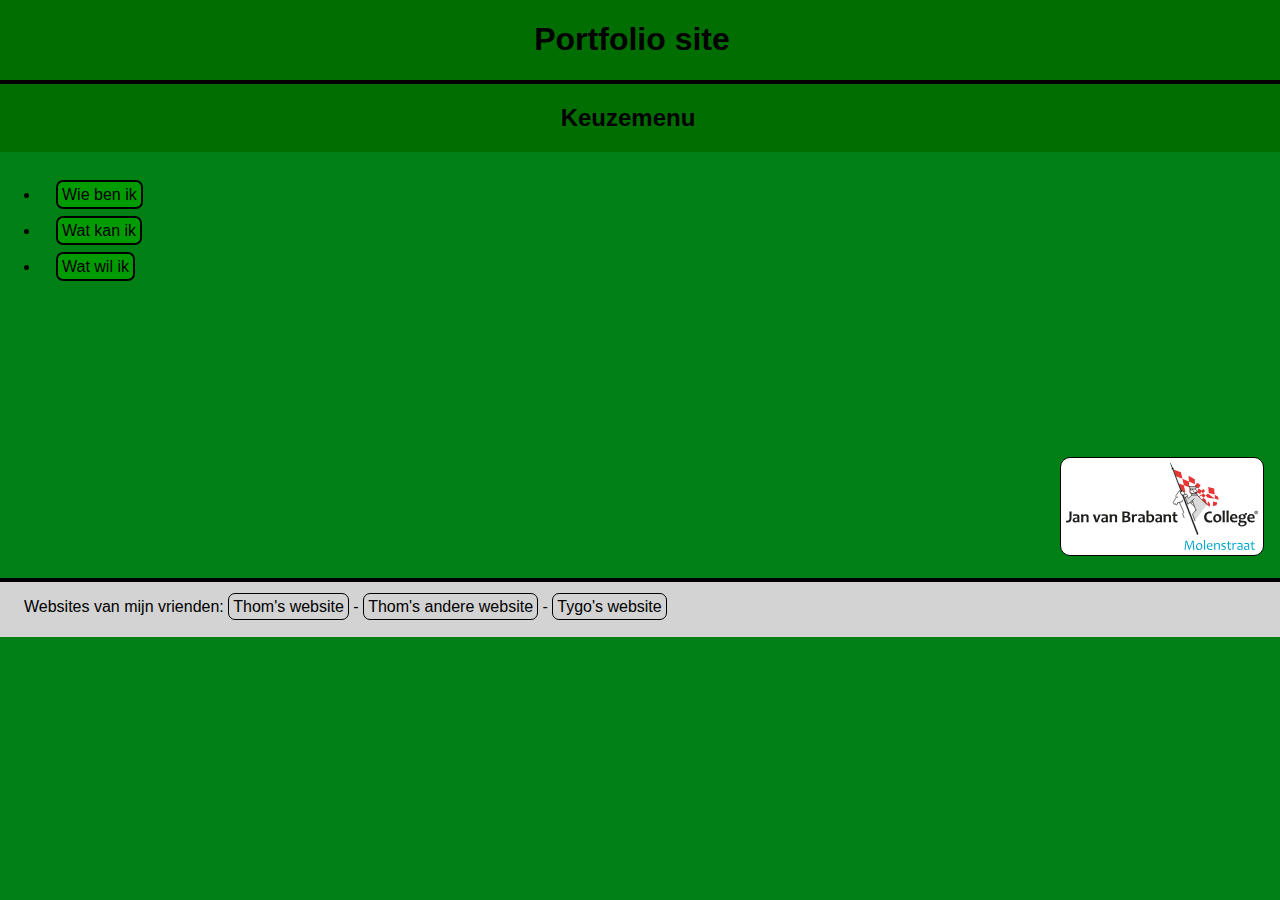
<file: index.html>
<!DOCTYPE html>
<html>

<head> <!-- head wordt eerst gelezen vóór body // head en body zijn alleen voor html -->
  
  <meta charset="utf-8">
  <meta name="viewport" content="width=device-width">
  <title>Informatica portfolio site - Keuzemenu</title>
  <link href="style.css" rel="stylesheet" type="text/css"/> 

  <header>
    <h1>Portfolio site</h1>
    <hr color="black">
    <h2>Keuzemenu</h2>
  </header>

  <style>
    .keuzemenu:hover {color:white;}
    .keuzemenu {
      margin-left: 1rem;

      border: 2.5px black   ;
      border-style: solid;
      border-radius: 7px;
      padding: 4px;
      
      text-decoration: solid;
      background-color: rgb(0, 155, 0);
      color:black;
    }

    hr {
      height: 2px;
    }

    p {
      margin-left: 1.5rem;
    }

    .andere-websites {
      background-color: lightgrey;
      padding-bottom: 0.3rem;

      margin-top: 18.9rem;
    }

    .hyperlinks-websites:hover {color: white; border-color: white;}
    .hyperlinks-websites {
      text-decoration: solid;
    color: black;

    border: 1px;
    border-color: black;
    border-style: solid;  
    border-radius: 7px;
    padding: 4px; 
    }

    .janvanbrabant:hover {
      border: 1.5px black;
      border-style: solid;

      margin-top: 9.9rem;
      padding: 5px;
    }

    .janvanbrabant {
      border: 1.5px black;
      border-radius:10px;
      border-style: solid;
      padding: 5px;

      margin-right: 1rem;
      margin-top: 10.3rem;
      float: right;

      background-color: white;
    }
  </style>
</head>

<body>
  <br>
  <ul>
    <li> <a class="keuzemenu" href=wbi.html>Wie ben ik</a> </li>
      <!-- wbi = wie ben ik // class="..." is een tag voor code -->
      <br> 
    <li> <a class="keuzemenu" href=wki.html>Wat kan ik</a> </li>
      <!--wki = wat ken ik-->
      <br>
    <li> <a class="keuzemenu" href=wwi.html>Wat wil ik</a> </li>
      <!-- wwi = wat wil ik -->
  </ul>

  <a href="https://lm.janvanbrabant.nl/">
    <img class="janvanbrabant" src="logo_janvanbrabant_molenstraat.svg" alt="janvanbrabant-logo" width="15%">
  </a>

</body>

<footer>
  <div class="andere-websites">
    <hr color="black">
    <p>
      Websites van mijn vrienden: <a class="hyperlinks-websites" href="https://school.3d-by-thom.nl/">Thom's website</a> 
      - <a class="hyperlinks-websites" href="https://cat.skibiditoilet.nl/">Thom's andere website</a> 
      - <a class="hyperlinks-websites" href="https://ruwaart.github.io/informatica/index.html">Tygo's website</a>
    </p>
    </div>
</footer>


<body>
  <style>
    .vl {
      border-left: 6px none;
      height: 100%;
      position: absolute;
      left: 50%;
      margin-left: -3px;
      top: 0;
    }  
  </style>
  <div class="vl"></div>
</body> 

</html>
</file>
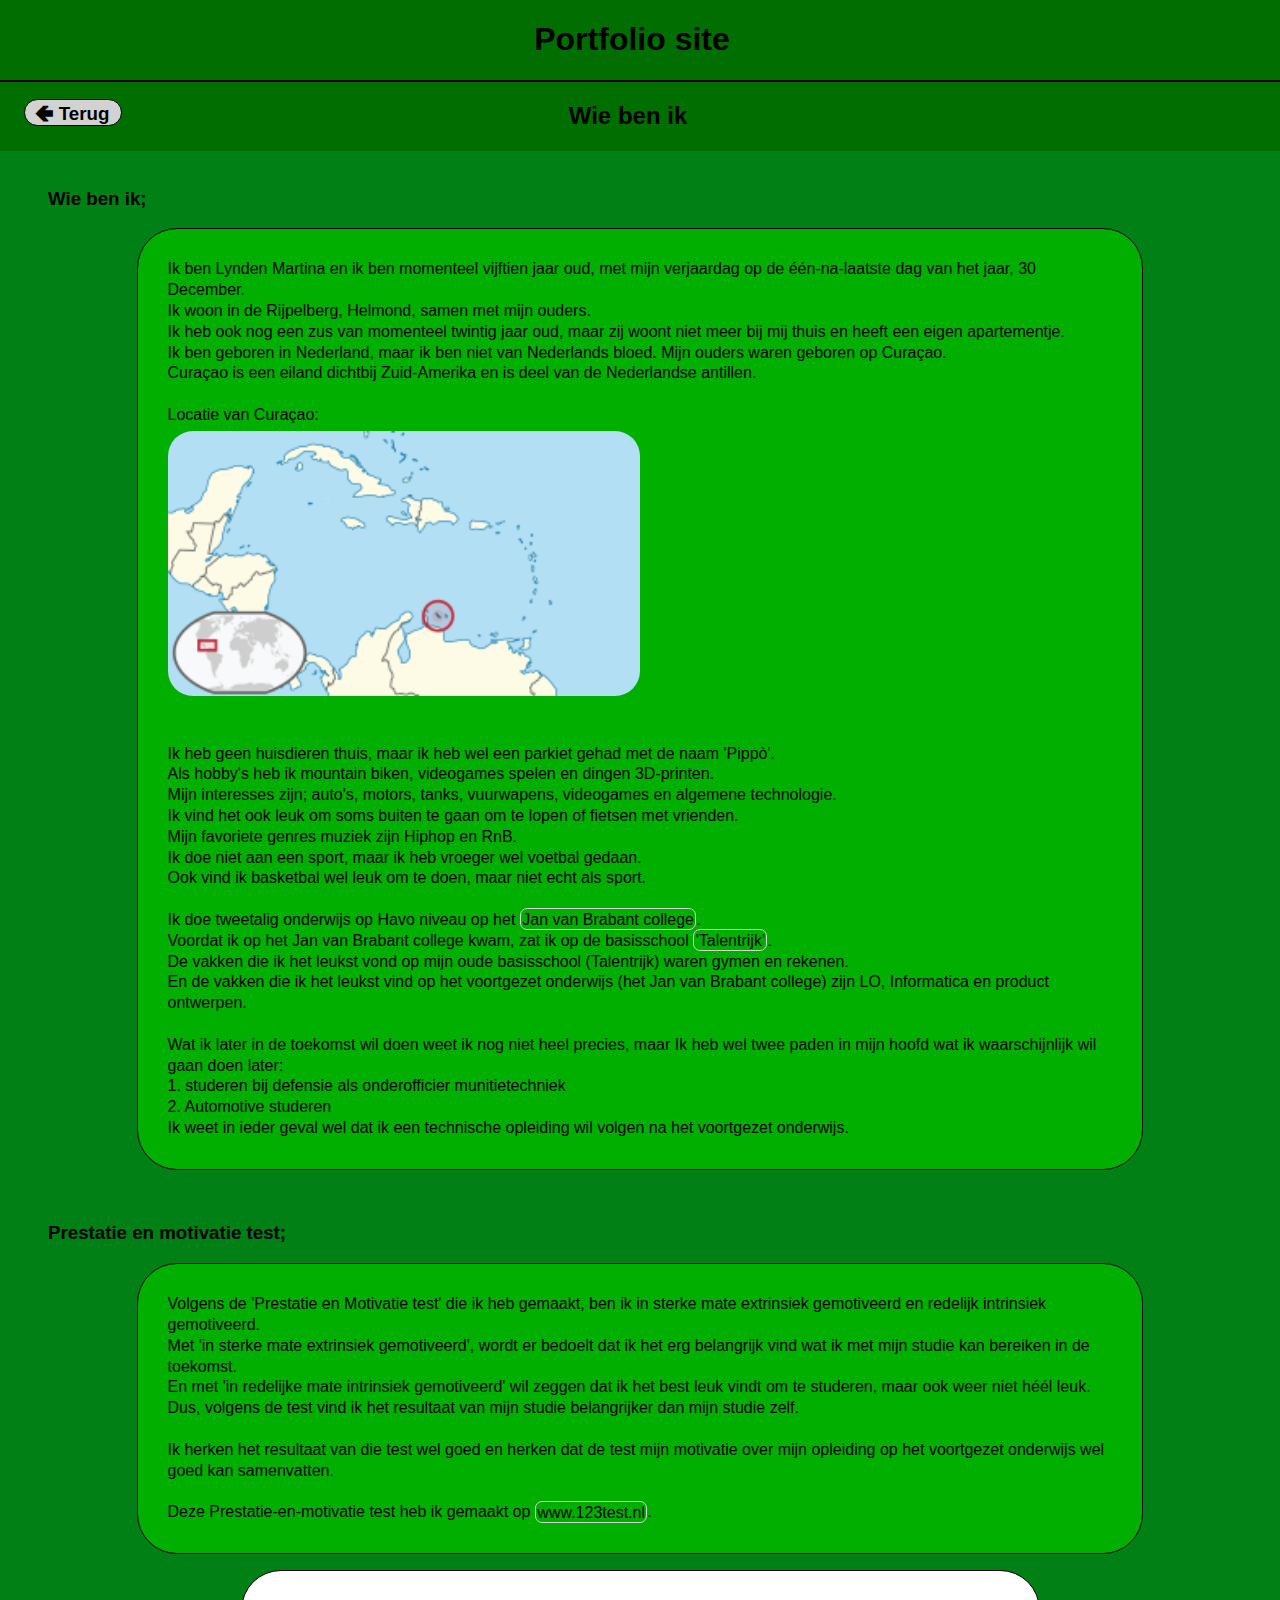
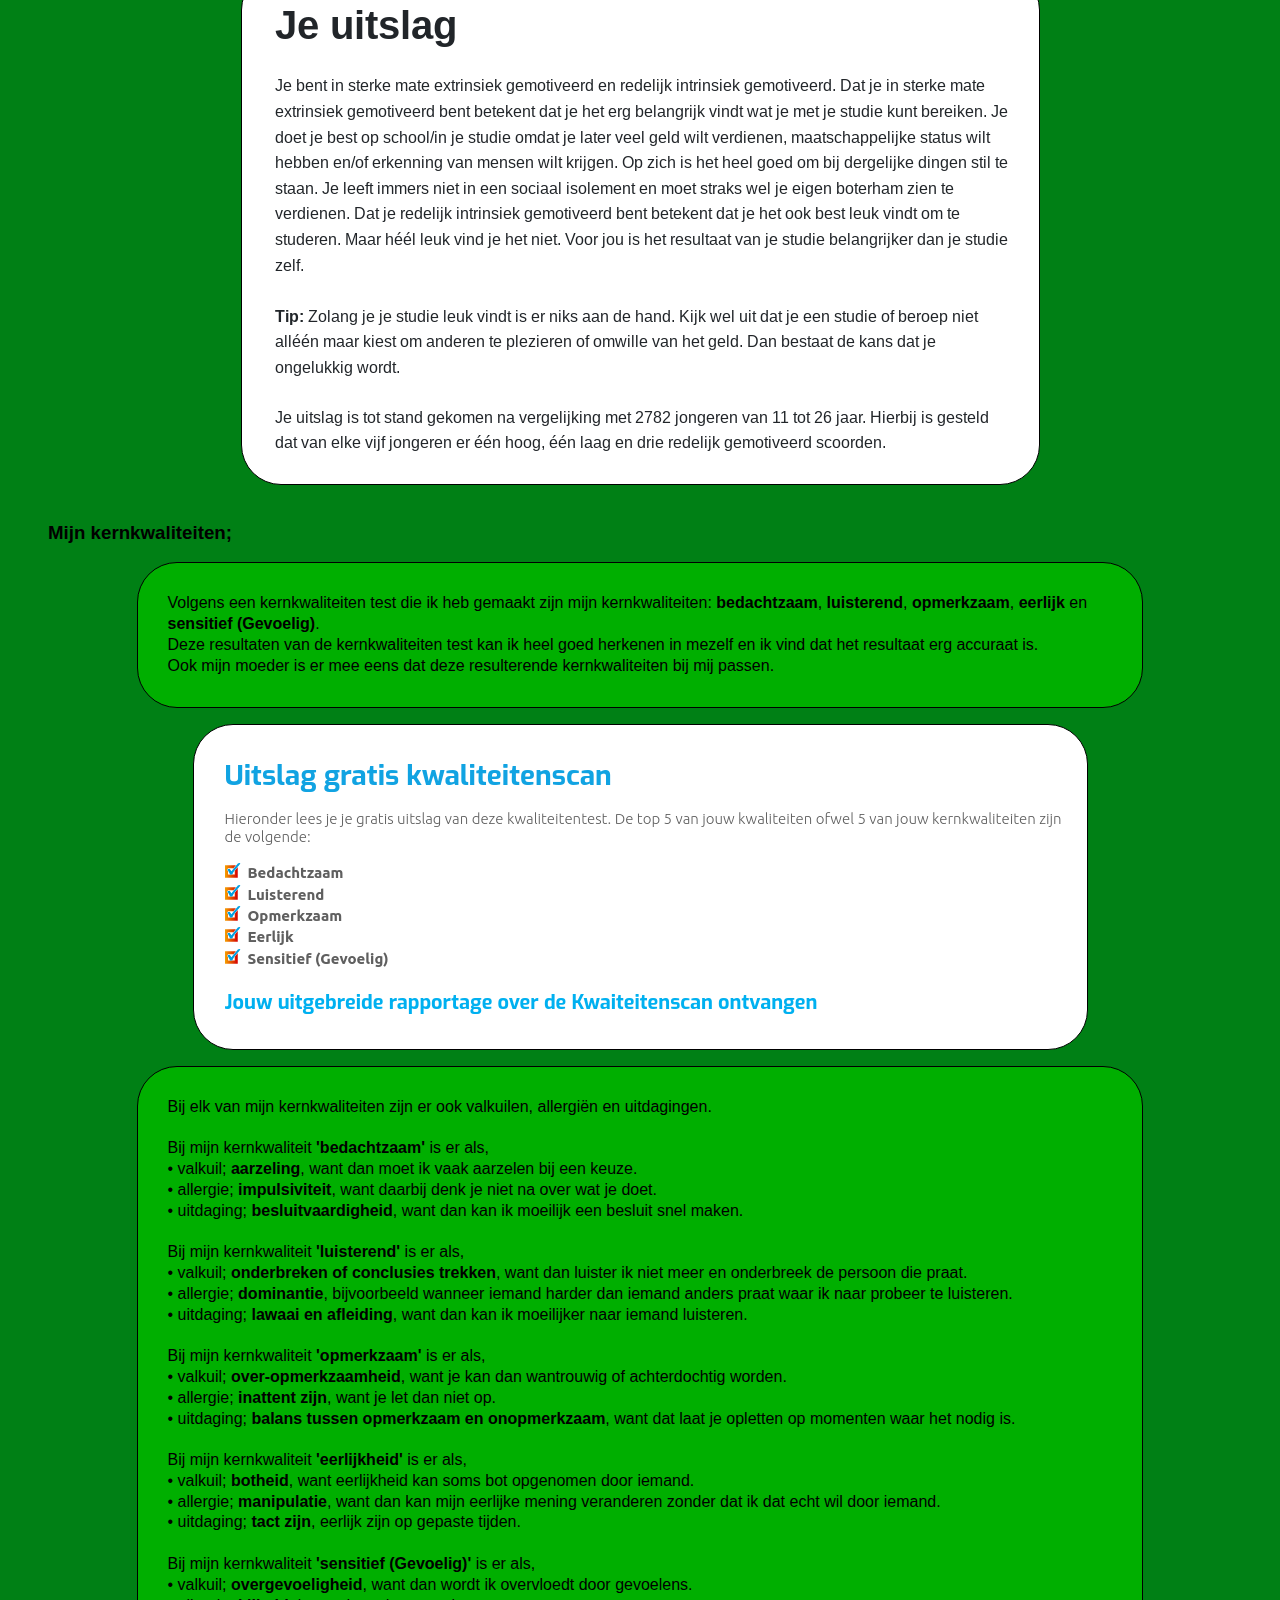
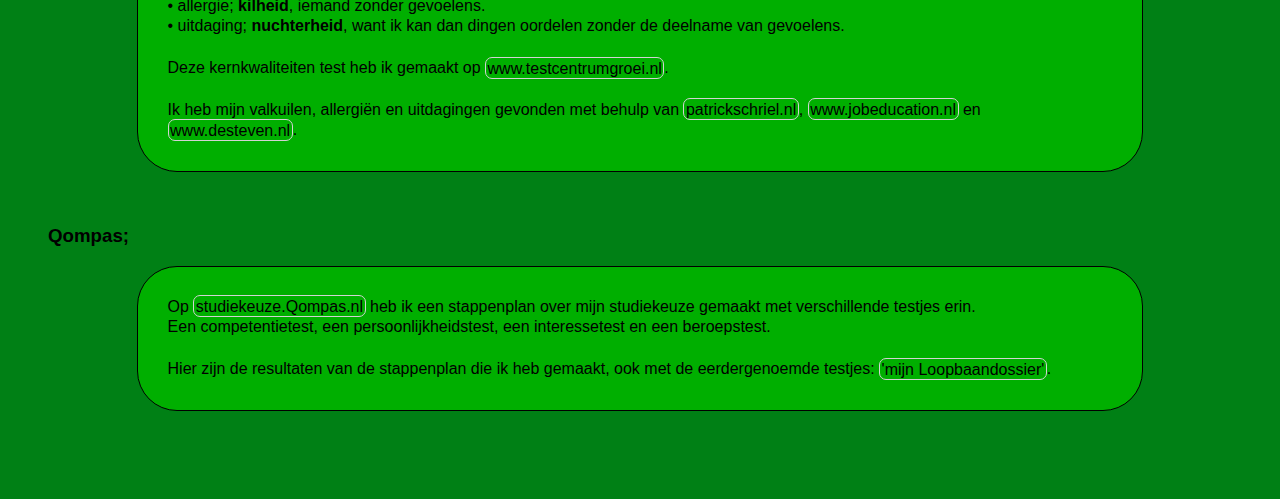
<file: wbi.html>
<!DOCTYPE html>
<html>

<head>
  <meta charset="utf-8">
  <meta name="viewport" content="width=device-width">
  <title>Informatica portfolio site - wbi</title>
  <link href="style.css" rel="stylesheet" type="text/css"/>

  <header>
    <h1>Portfolio site</h1>
    <hr color="black">
    <h2 style="color:black;" class="h2-subtitle"> Wie ben ik</h2>
    <h3><a class="terug" href=index.html>🡸 Terug</a></h3>
    <br>
  </header>

  <style>
    .curaçao {
      margin-top: 0.3rem;

      border-radius: 25px;
      border-style: none;
    }

    .uitslag {
      border: 1px black;
      border-radius: 40px;
      border-style: solid;
      padding: 11px;

      display: block;
      margin-left: auto;
      margin-right: auto;

      background-color: white;
    }

    .kwaliteiten-pic {
      border: 1px black;
      border-radius: 40px;
      border-style: solid;
      padding: 11px;

      display: block;
      margin-left: auto;
      margin-right: auto;
      
      background-color: white;
    }
  </style>
</head>

<body>
  <br>
  <h3>Wie ben ik;</h3>

  <p class="text">
    Ik ben Lynden Martina en ik ben momenteel vijftien jaar oud, met mijn verjaardag op de één-na-laatste dag van het jaar, 30 December. <br>
    Ik woon in de Rijpelberg, Helmond, samen met mijn ouders. <br>
    Ik heb ook nog een zus van momenteel twintig jaar oud, maar zij woont niet meer bij mij thuis en heeft een eigen apartementje. <br>
    Ik ben geboren in Nederland, maar ik ben niet van Nederlands bloed. Mijn ouders waren geboren op Curaçao.<br>
    Curaçao is een eiland dichtbij Zuid-Amerika en is deel van de Nederlandse antillen.
    <br>
    <br>
    Locatie van Curaçao: <br>
    <img class="curaçao" src="Curacao_in_its_region.png" alt="Curaçao-locatie"
    width="50%">
    <br>
    <br>
    <br>
    Ik heb geen huisdieren thuis, maar ik heb wel een parkiet gehad met de naam 'Pippò'. <br>
    Als hobby's heb ik mountain biken, videogames spelen en dingen 3D-printen. <br>
    Mijn interesses zijn; auto's, motors, tanks, vuurwapens, videogames en algemene technologie. <br>
    Ik vind het ook leuk om soms buiten te gaan om te lopen of fietsen met vrienden. <br>
    Mijn favoriete genres muziek zijn Hiphop en RnB. <br>
    Ik doe niet aan een sport, maar ik heb vroeger wel voetbal gedaan. <br>
    Ook vind ik basketbal wel leuk om te doen, maar niet echt als sport. <br>
    <br>
    Ik doe tweetalig onderwijs op Havo niveau op het <a class="hyperlinks" href="https://www.janvanbrabant.nl/Home">Jan van Brabant college</a>. <br>
    Voordat ik op het Jan van Brabant college kwam, zat ik op de basisschool <a class="hyperlinks" href="https://www.kc-talentrijk.nl/tp-33248-2/home">'Talentrijk'</a>. <br>
    De vakken die ik het leukst vond op mijn oude basisschool (Talentrijk) waren gymen en rekenen. <br>
    En de vakken die ik het leukst vind op het voortgezet onderwijs (het Jan van Brabant college) zijn LO, Informatica en product ontwerpen. <br>
    <br>
    Wat ik later in de toekomst wil doen weet ik nog niet heel precies, maar Ik heb wel twee paden in mijn hoofd wat ik waarschijnlijk wil gaan doen later: <br>
    1. studeren bij defensie als onderofficier munitietechniek<br>
    2. Automotive studeren <br>
    Ik weet in ieder geval wel dat ik een technische opleiding wil volgen na het voortgezet onderwijs. <br>
  </p>

  <br>

  <h3>Prestatie en motivatie test;</h3>

  <p class="text">
    Volgens de 'Prestatie en Motivatie test' die ik heb gemaakt, ben ik in sterke mate extrinsiek gemotiveerd en redelijk intrinsiek gemotiveerd.  <br>
    Met 'in sterke mate extrinsiek gemotiveerd', wordt er bedoelt dat ik het erg belangrijk vind wat ik met mijn studie kan bereiken in de toekomst. <br>
    En met 'in redelijke mate intrinsiek gemotiveerd' wil zeggen dat ik het best leuk vindt om te studeren, maar ook weer niet héél leuk.<br>
    Dus, volgens de test vind ik het resultaat van mijn studie belangrijker dan mijn studie zelf. <br>
    <br>
    Ik herken het resultaat van die test wel goed en herken dat de test mijn motivatie over mijn opleiding op het voortgezet onderwijs wel goed kan samenvatten. <br>
    <br>
    Deze Prestatie-en-motivatie test heb ik gemaakt op <a class="hyperlinks" href="https://www.123test.com/nl/prestatiemotivatie/">www.123test.nl</a>. <br>
  </p>
  
  <img class="uitslag" src="M-en-P uitslag.png" alt="uitslag">

  <br>
  <h3>Mijn kernkwaliteiten;</h3>

  <p class="text">
    Volgens een kernkwaliteiten test die ik heb gemaakt zijn mijn kernkwaliteiten: <strong>bedachtzaam</strong>, <strong>luisterend</strong>, <strong>opmerkzaam</strong>, <strong>eerlijk</strong> en <strong>sensitief (Gevoelig)</strong>. <br>
    Deze resultaten van de kernkwaliteiten test kan ik heel goed herkenen in mezelf en ik vind dat het resultaat erg accuraat is. <br>
    Ook mijn moeder is er mee eens dat deze resulterende kernkwaliteiten bij mij passen. <br>
  </p>

  <img class="kwaliteiten-pic" src="kwaliteiten uitslag.png" alt="kwaliteiten uitslag">

  <p class="text">
    Bij elk van mijn kernkwaliteiten zijn er ook valkuilen, allergiën en uitdagingen. <br>
    <br>
    Bij mijn kernkwaliteit <strong>'bedachtzaam'</strong> is er als, <br>
    • valkuil; <b>aarzeling</b>, want dan moet ik vaak aarzelen bij een keuze. <br>
    • allergie; <b>impulsiviteit</b>, want daarbij denk je niet na over wat je doet. <br>
    • uitdaging; <b>besluitvaardigheid</b>, want dan kan ik moeilijk een besluit snel maken.<br>
    <br>
    Bij mijn kernkwaliteit <strong>'luisterend'</strong> is er als, <br>
    • valkuil; <b>onderbreken of conclusies trekken</b>, want dan luister ik niet meer en onderbreek de persoon die praat.<br>
    • allergie; <b>dominantie</b>, bijvoorbeeld wanneer iemand harder dan iemand anders praat waar ik naar probeer te luisteren.<br>
    • uitdaging; <b>lawaai en afleiding</b>, want dan kan ik moeilijker naar iemand luisteren. <br>
    <br>
    Bij mijn kernkwaliteit <strong>'opmerkzaam'</strong> is er als, <br>
    • valkuil; <b>over-opmerkzaamheid</b>, want je kan dan wantrouwig of achterdochtig worden.<br>
    • allergie; <b>inattent zijn</b>, want je let dan niet op. <br>
    • uitdaging; <b>balans tussen opmerkzaam en onopmerkzaam</b>, want dat laat je opletten op momenten waar het nodig is.<br>
    <br>
    Bij mijn kernkwaliteit <strong>'eerlijkheid'</strong> is er als, <br>
    • valkuil; <b>botheid</b>, want eerlijkheid kan soms bot opgenomen door iemand. <br>
    • allergie; <b>manipulatie</b>, want dan kan mijn eerlijke mening veranderen zonder dat ik dat echt wil door iemand. <br>
    • uitdaging; <b>tact zijn</b>, eerlijk zijn op gepaste tijden. <br>
    <br>
    Bij mijn kernkwaliteit <strong>'sensitief (Gevoelig)'</strong> is er als, <br>
    • valkuil; <b>overgevoeligheid</b>, want dan wordt ik overvloedt door gevoelens. <br>
    • allergie; <b>kilheid</b>, iemand zonder gevoelens. <br>
    • uitdaging; <b>nuchterheid</b>, want ik kan dan dingen oordelen zonder de deelname van gevoelens. <br>
    <br>
    Deze kernkwaliteiten test heb ik gemaakt op <a class="hyperlinks" href="https://www.testcentrumgroei.nl/persoonlijkheid/kernkwadranten">www.testcentrumgroei.nl</a>. <br>
    <br>
    Ik heb mijn valkuilen, allergiën en uitdagingen gevonden met behulp van <a class="hyperlinks" href="https://patrickschriel.nl/2012/06/20/kernkwaliteiten-en-kernkwadranten-voorbeelden-lijst/">patrickschriel.nl</a>, 
    <a class="hyperlinks" href="https://www.jobeducation.nl/kernkwadranten-voorbeelden-lijst/">www.jobeducation.nl</a> en <a class="hyperlinks" href="https://www.desteven.nl/persoonlijke-ontwikkeling/kernkwaliteiten">www.desteven.nl</a>.
  </p>

  <br>
  <h3>Qompas;</h3>
  <p class="text">
    Op <a class="hyperlinks" href="https://studiekeuze.qompas.nl">studiekeuze.Qompas.nl</a> heb ik een stappenplan over mijn studiekeuze gemaakt met verschillende testjes erin. <br>
    Een competentietest, een persoonlijkheidstest, een interessetest en een beroepstest. <br>
    <br>
    Hier zijn de resultaten van de stappenplan die ik heb gemaakt, ook met de eerdergenoemde testjes: <a class="hyperlinks" href="Qompas StudieKeuze einddossier.pdf">'mijn Loopbaandossier'</a>. <br>
  </p>

  
  <br>
  <br>
  <br>
  <br>




  <style>
    .vl {
      border-left: 6px none;
      height: 230%;
      position: absolute;
      left: 50%;
      margin-left: -3px;
      top: 0;
    }  
  </style>
    
  <div class="vl"></div>
</body>

</html>
</file>
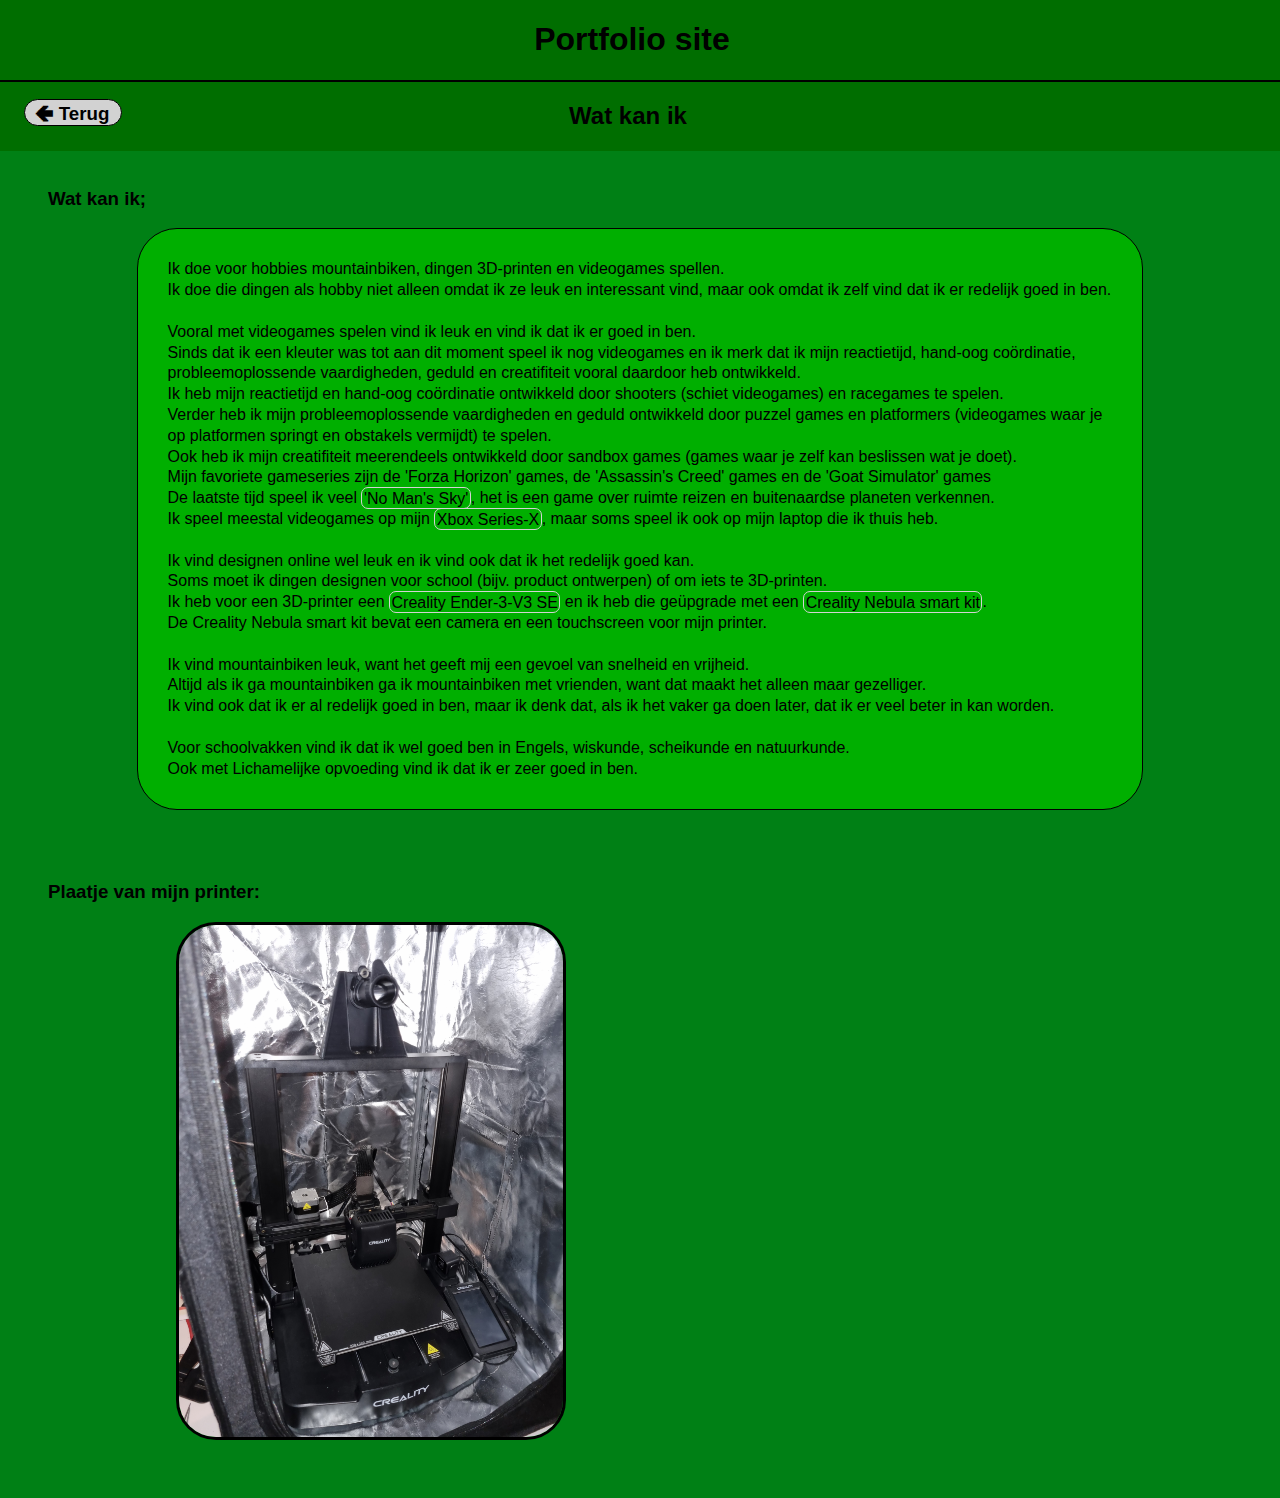
<file: wki.html>
<!DOCTYPE html>
<html>


<head>

  <meta charset="utf-8">
  <meta name="viewport" content="width=device-width">
  <title>Informatica portfolio site - wki</title>
  <link href="style.css" rel="stylesheet" type="text/css"/>

  <header>
    <h1>Portfolio site</h1>
    <hr color="black">
    <h2 style="color:black;" class="h2-subtitle"> Wat kan ik</h2>
    <h3><a class="terug" href=index.html>🡸 Terug</a></h3>
    <br>
  </header>

  <style>
    .printer {
      border: 3px black;
      border-radius: 40px;
      border-style: solid;
    
      margin-left: 11rem;
    }
  </style>

</head>

<body>
  <br>
  <h3> Wat kan ik;</h3>
  <p class="text">
    Ik doe voor hobbies mountainbiken, dingen 3D-printen en videogames spellen. <br>
    Ik doe die dingen als hobby niet alleen omdat ik ze leuk en interessant vind, maar ook omdat ik zelf vind dat ik er redelijk goed in ben. <br>
    <br>
    Vooral met videogames spelen vind ik leuk en vind ik dat ik er goed in ben. <br>
    Sinds dat ik een kleuter was tot aan dit moment speel ik nog videogames en ik merk dat ik mijn reactietijd, hand-oog coördinatie, probleemoplossende vaardigheden, geduld en creatifiteit vooral daardoor heb ontwikkeld. <br>
    Ik heb mijn reactietijd en hand-oog coördinatie ontwikkeld door shooters (schiet videogames) en racegames te spelen. <br>
    Verder heb ik mijn probleemoplossende vaardigheden en geduld ontwikkeld door puzzel games en platformers (videogames waar je op platformen springt en obstakels vermijdt) te spelen. <br>
    Ook heb ik mijn creatifiteit meerendeels ontwikkeld door sandbox games (games waar je zelf kan beslissen wat je doet). <br>
    Mijn favoriete gameseries zijn de 'Forza Horizon' games, de 'Assassin's Creed' games en de 'Goat Simulator' games<br>
    De laatste tijd speel ik veel <a class="hyperlinks" href="https://www.nomanssky.com/">'No Man's Sky'</a>, het is een game over ruimte reizen en buitenaardse planeten verkennen. <br>
    Ik speel meestal videogames op mijn <a class="hyperlinks" href="https://www.xbox.com/nl-NL/consoles/xbox-series-x">Xbox Series-X</a>, maar soms speel ik ook op mijn laptop die ik thuis heb. <br>  
    <br>
    Ik vind designen online wel leuk en ik vind ook dat ik het redelijk goed kan. <br>
    Soms moet ik dingen designen voor school (bijv. product ontwerpen) of om iets te 3D-printen. <br>
    Ik heb voor een 3D-printer een <a class="hyperlinks" href="https://store.creality.com/products/ender-3-v3-se-3d-printer?srsltid=AfmBOoo3NPfF1nbL9nyspZ1-WCtdZbp0DHSyFkPG-IlfNTaUT1_7rAmf">Creality Ender-3-V3 SE</a> en ik heb die geüpgrade met een <a class="hyperlinks" href="https://store.creality.com/products/creality-nebula-smart-kit?srsltid=AfmBOopwjd9LnQtgDjJfHWQTbasM4obHa1z6sMprt8FMtB1SWVuHFUzK">Creality Nebula smart kit</a>. <br>
    De Creality Nebula smart kit bevat een camera en een touchscreen voor mijn printer. <br>
    <br>
    Ik vind mountainbiken leuk, want het geeft mij een gevoel van snelheid en vrijheid. <br>
    Altijd als ik ga mountainbiken ga ik mountainbiken met vrienden, want dat maakt het alleen maar gezelliger. <br>
    Ik vind ook dat ik er al redelijk goed in ben, maar ik denk dat, als ik het vaker ga doen later, dat ik er veel beter in kan worden. <br>
    <br>
    Voor schoolvakken vind ik dat ik wel goed ben in Engels, wiskunde, scheikunde en natuurkunde. <br>
    Ook met Lichamelijke opvoeding vind ik dat ik er zeer goed in ben. <br>
  </p>
  <br>
  <br>

  <h3>
   Plaatje van mijn printer:
  </h3>
  <img class="printer" src="printer.jpg" alt="printer-pic" width="30%">


  <br>
  <br>
  <br>
  <br>




  <style>
    .vl {
      border-left: 6px none;
      height: 100%;
      position: absolute;
      left: 50%;
      margin-left: -3px;
      top: 0;
    }  
  </style>
  <div class="vl"></div>
</body>

</html>
</file>
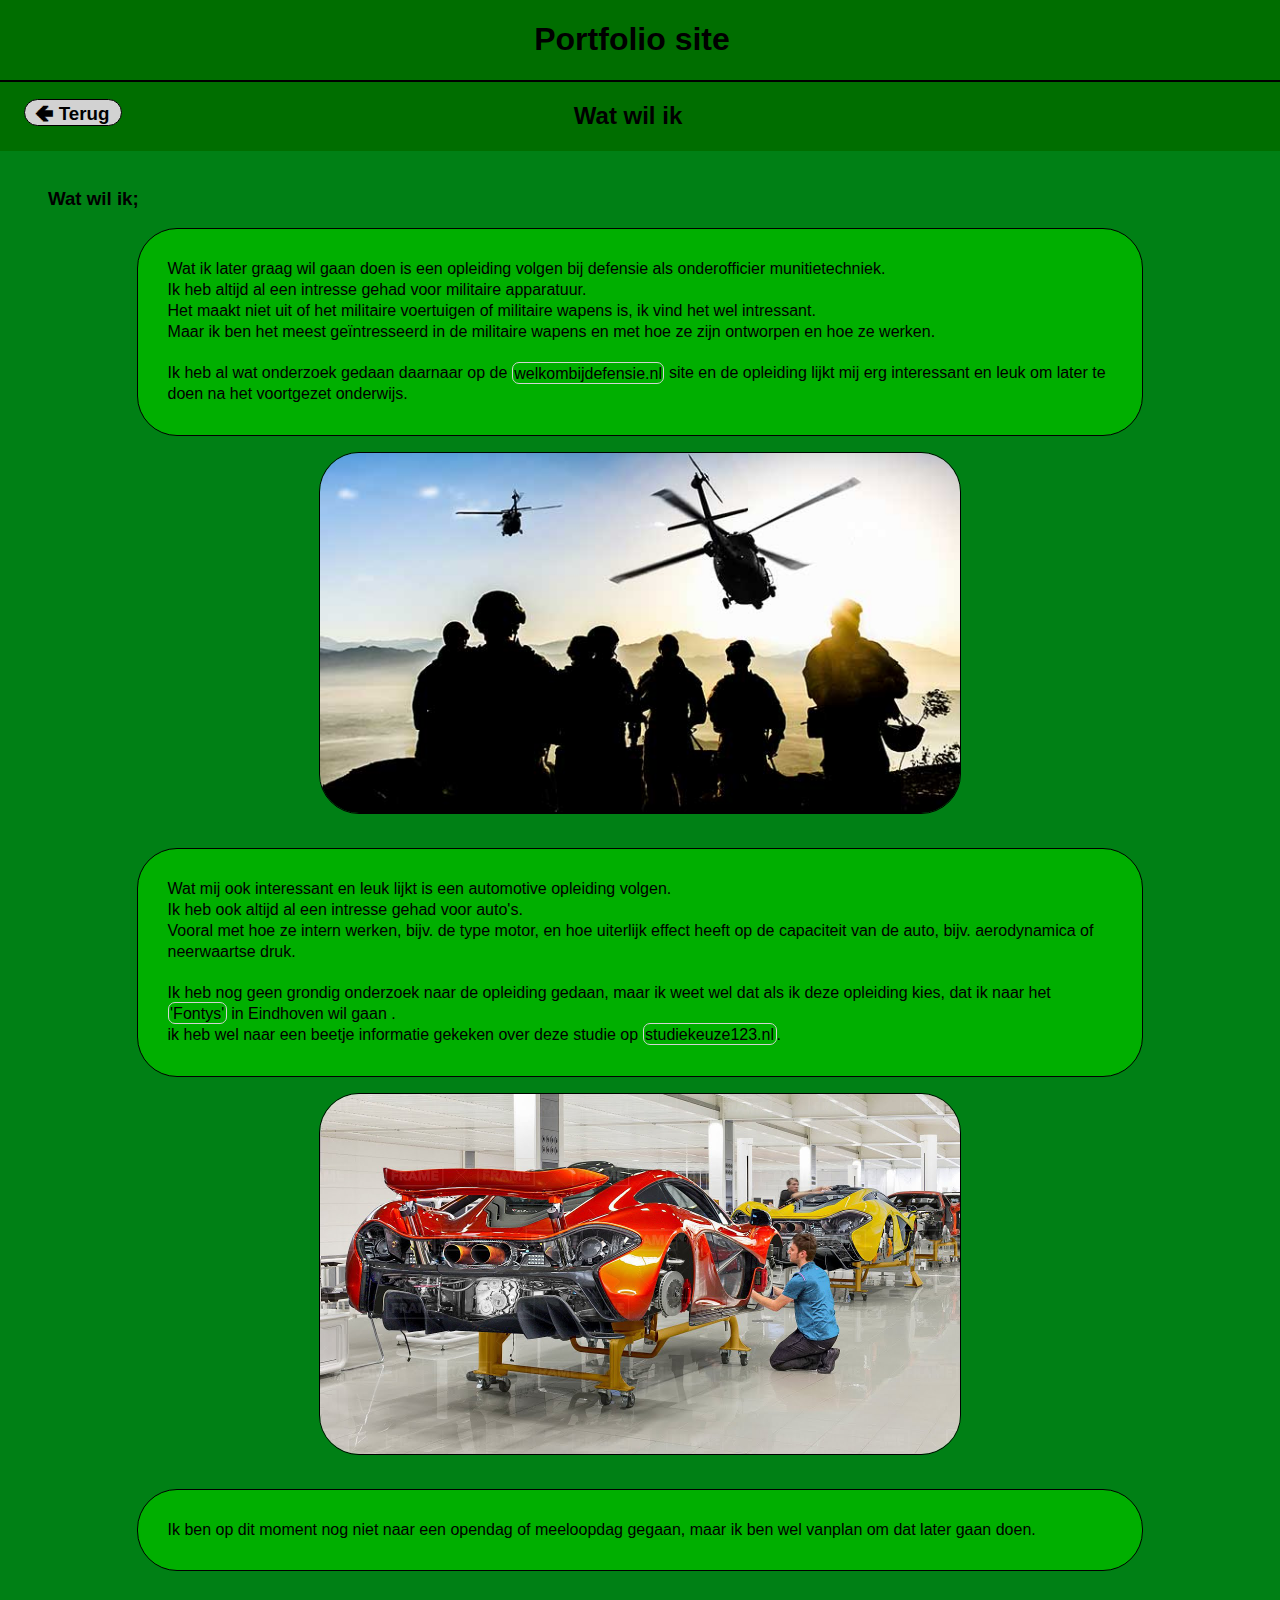
<file: wwi.html>
<!DOCTYPE html>
<html>


<head>

  <meta charset="utf-8">
  <meta name="viewport" content="width=device-width">
  <title>Informatica portfolio site - wwi</title>
  <link href="style.css" rel="stylesheet" type="text/css"/>

  <header>
    <h1>Portfolio site</h1>
    <hr color="black">
    <h2 style="color:black;" class="h2-subtitle"> Wat wil ik</h2>
    <h3><a class="terug" href=index.html>🡸 Terug</a></h3>
    <br>
  </header>

  <style>
    .defensie-pic {
      border: 1px black;
      border-radius: 40px;
      border-style: solid;

      display: block;
      margin-left: auto;
      margin-right: auto;
    }

    .cars-pic {
      border: 1px black;
      border-radius: 40px;
      border-style: solid;

      display: block;
      margin-left: auto;
      margin-right: auto;
    }
  </style>  
</head>

<body>
  <br>
  <h3>Wat wil ik;</h3>

  <p class="text">
    Wat ik later graag wil gaan doen is een opleiding volgen bij defensie als onderofficier munitietechniek. <br>
    Ik heb altijd al een intresse gehad voor militaire apparatuur. <br>
    Het maakt niet uit of het militaire voertuigen of militaire wapens is, ik vind het wel intressant. <br>
    Maar ik ben het meest geïntresseerd in de militaire wapens en met hoe ze zijn ontworpen en hoe ze werken. <br>
    <br>
    Ik heb al wat onderzoek gedaan daarnaar op de <a class="hyperlinks" href="https://werkenbijdefensie.nl/vacatures/militaire-vacatures/onderofficier-munitietechniek-e45181">welkombijdefensie.nl</a> site en de opleiding lijkt mij erg interessant en leuk om later te doen na het voortgezet onderwijs. <br>
  </p>
  
  <img class="defensie-pic" src="defensie-4.jpg" alt="plaatje defensie"
  width="50%">

  <br>
  <p class="text">
    Wat mij ook interessant en leuk lijkt is een automotive opleiding volgen.<br>
    Ik heb ook altijd al een intresse gehad voor auto's. <br>
    Vooral met hoe ze intern werken, bijv. de type motor, en hoe uiterlijk effect heeft op de capaciteit van de auto, bijv. aerodynamica of neerwaartse druk. <br>
    <br>
    Ik heb nog geen grondig onderzoek naar de opleiding gedaan, maar ik weet wel dat als ik deze opleiding kies, dat ik naar het <a class="hyperlinks" href="https://www.fontys.nl/Studeren/Opleidingen/Automotive-voltijd.htm">'Fontys'</a> in Eindhoven wil gaan .<br>
    ik heb wel naar een beetje informatie gekeken over deze studie op <a class="hyperlinks" href="https://www.studiekeuze123.nl/opleidingen/7287-automotive-fontys-hogeschool-hbo-bachelor">studiekeuze123.nl</a>.
  </p>

  <img class="cars-pic" src="hypercar production.jpg" alt="plaatje van hypercar productie"
  width="50%">

  <br>
  <p class="text">
    Ik ben op dit moment nog niet naar een opendag of meeloopdag gegaan, maar ik ben wel vanplan om dat later gaan doen.<br>
  </p>

  <br>
  <br>
  <br>
  <br>  




  <style>
    .vl {
      border-left: 6px none;
      height: 100%;
      position: absolute;
      left: 50%;
      margin-left: -3px;
      top: 0;
    }  
  </style>
    
  <div class="vl"></div>
</body>
</html>
</file>
<file: style.css>
header {
  background-color: rgb(0, 110, 0);
  padding: 0.001rem;
}

.terug:hover {color:white;}
.terug {
  border: 1px black   ;
  border-style: solid;
  border-radius: 14px;
  padding-left: 0.6rem;
  padding-right: 0.7rem;
  padding-top: 3px;

  background-color: rgb(210, 210, 210);

  float: left;
  position: absolute;
  top:6.2rem;
  left: 0.5rem;

  margin-left: 1rem;      
  text-decoration: solid;
  color:black;
}

.h2-subtitle {
  height: 3mm;
}

body {
  font-family: Arial, sans-serif;
  margin: 0;
  padding: 0;
  background-color: #008015;
  color: #000000;
}

h1 {
  text-align: center;
  margin-right: 1rem;
}

h2 {
  text-align:center;
  margin-right: 1.5rem;
}

h3 {
  margin-left: 3rem;
}

.text {
  width: 25cm;
  display: block;
  margin-left: auto;
  margin-right: auto;

  border: 1px black   ;
  border-style: solid;
  border-radius: 40px;
  padding: 30px;

  line-height: 130%;

  background-color: rgb(0, 175, 0);
}

.hyperlinks:hover {color: white; border-color: white;}
.hyperlinks {
  text-decoration: solid;
  color: black;

  border: 1px;
  border-color: lightgrey;
  border-style: solid;  
  border-radius: 7px;
  padding: 1.5px; 
}
</file>
